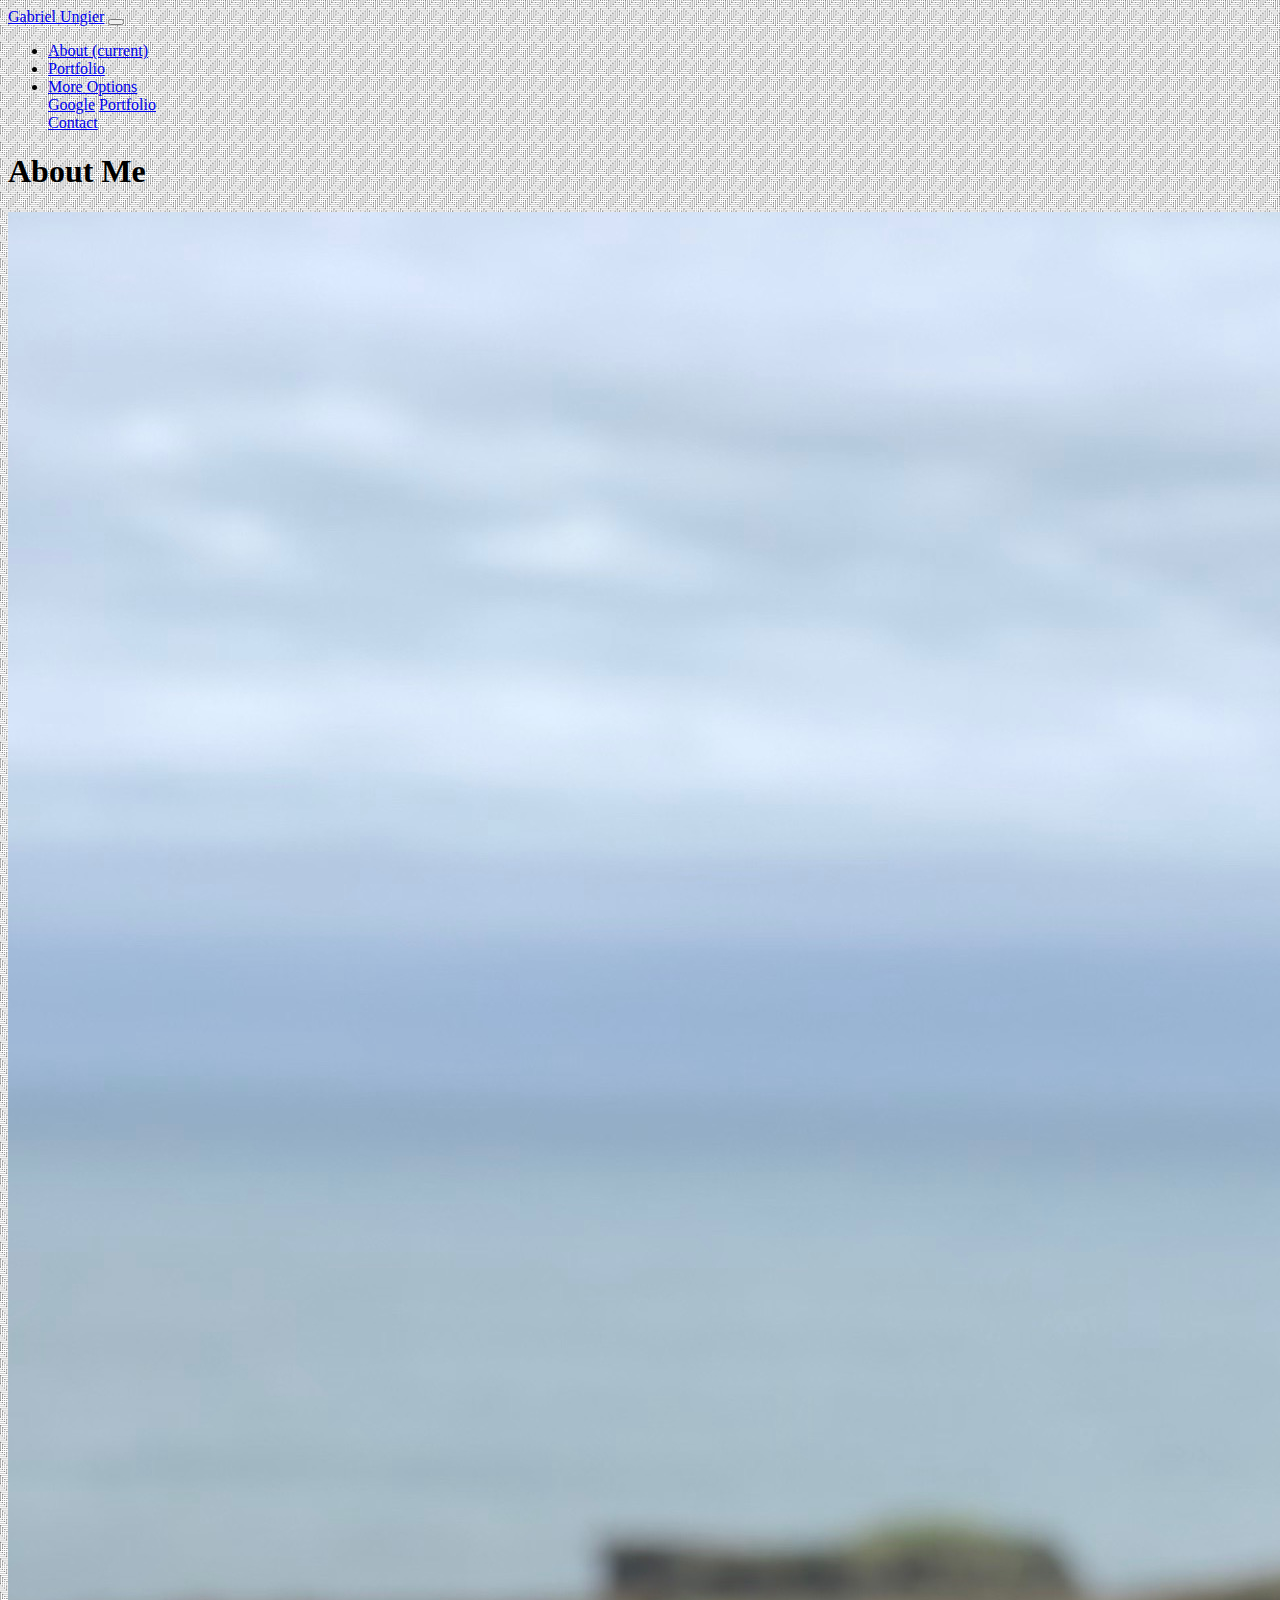
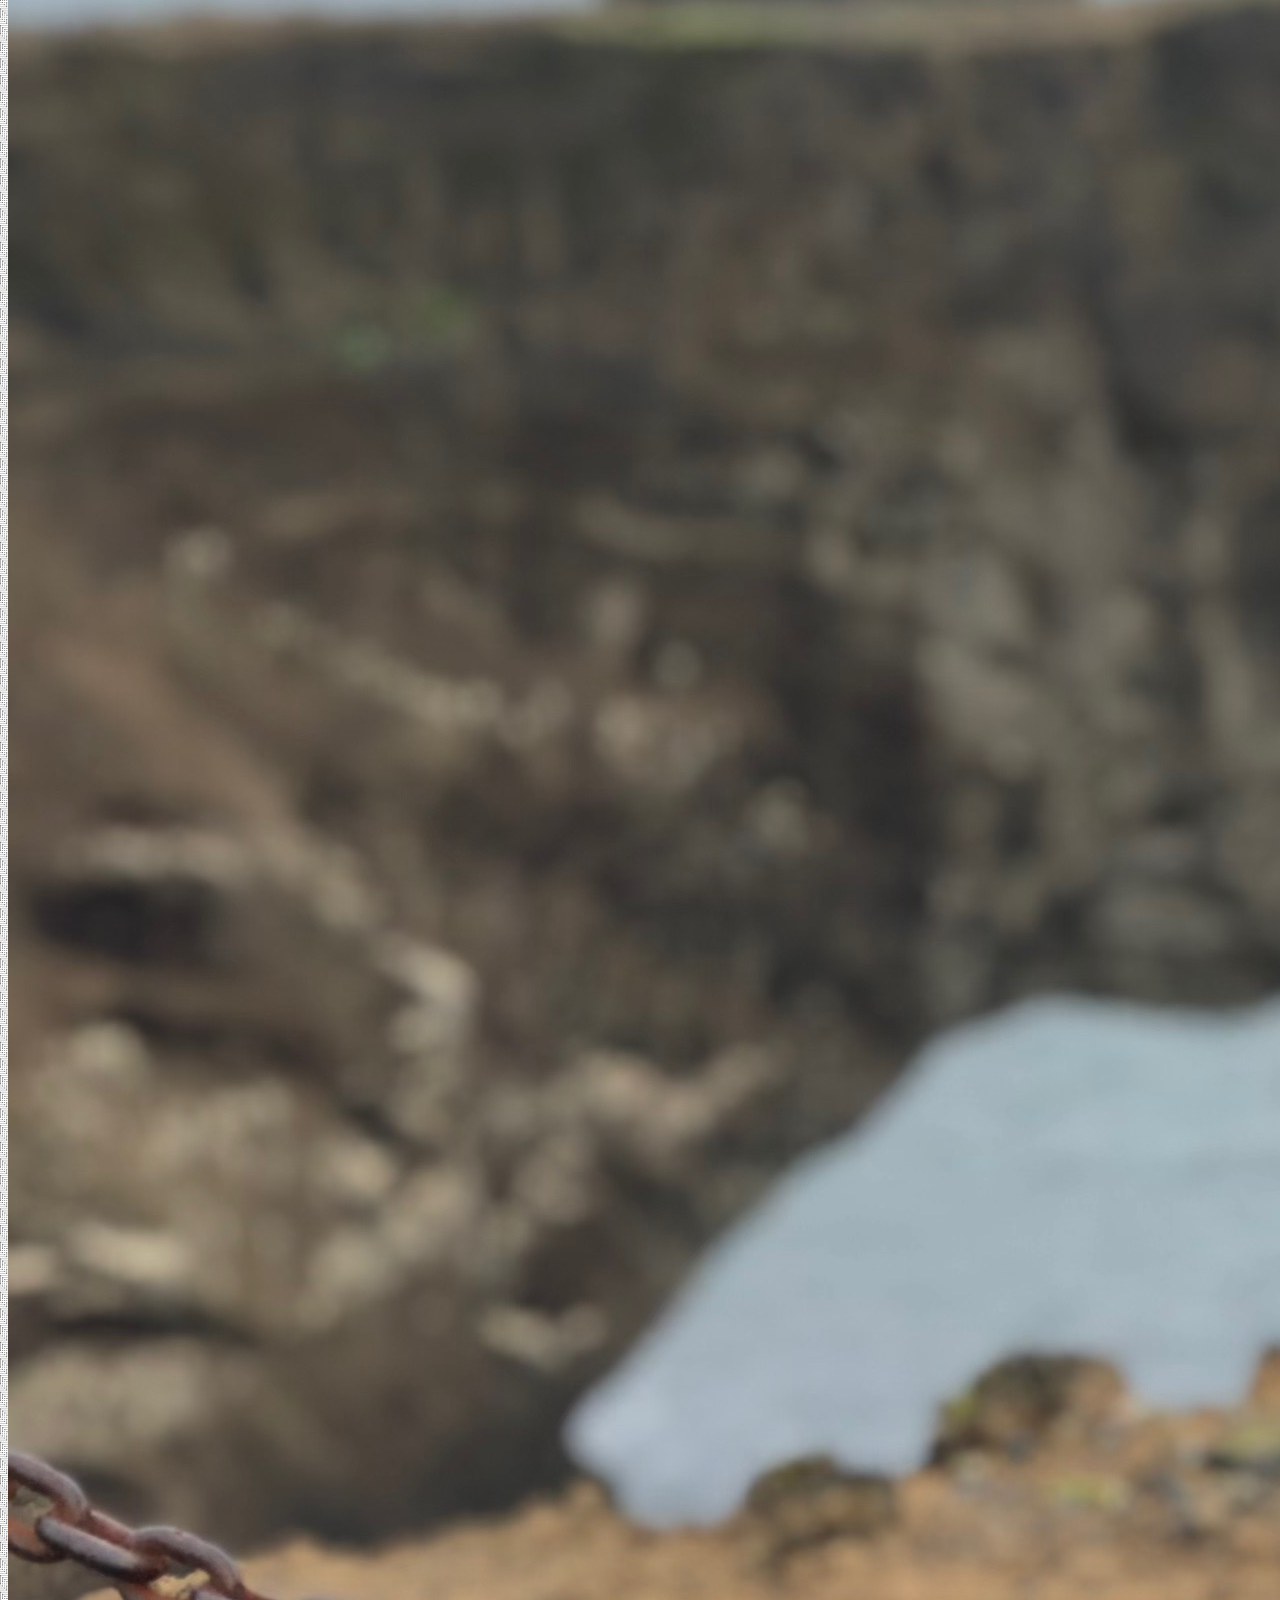
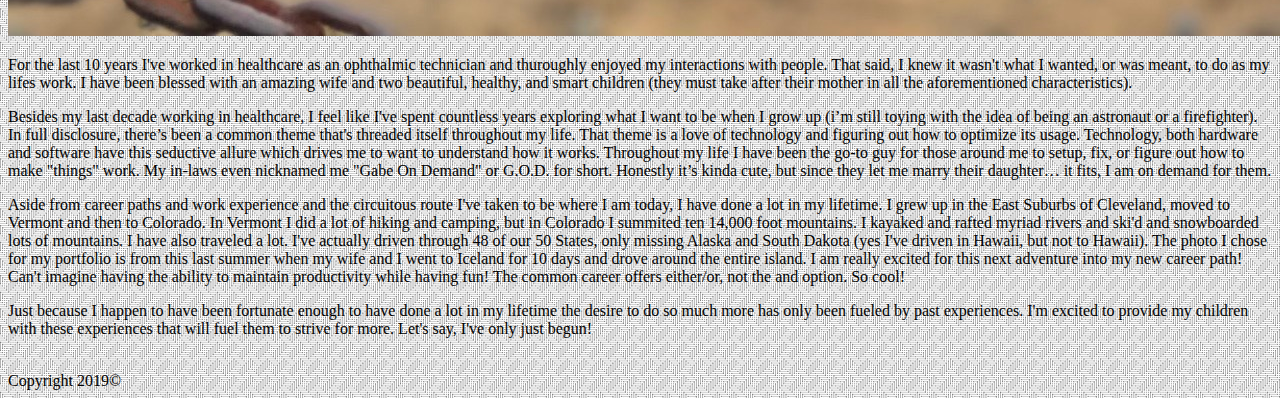
<file: index.html>
<!DOCTYPE html>
<html lang="en">

<head>
  <meta charset="UTF-8">
  <meta name="viewport" content="width=device-width, initial-scale=1.0">
  <meta http-equiv="X-UA-Compatible" content="ie=edge">
  <title>Document</title>

  <link rel="stylesheet" href="https://stackpath.bootstrapcdn.com/bootstrap/4.2.1/css/bootstrap.min.css" integrity="sha384-GJzZqFGwb1QTTN6wy59ffF1BuGJpLSa9DkKMp0DgiMDm4iYMj70gZWKYbI706tWS"
    crossorigin="anonymous">

</head>

<body style="background:url('Assets/Images/crossline-lines.png')">

  <header>
    <div class="sticky-top">
        <nav class="navbar navbar-expand-lg navbar-light bg-light">
            <a class="navbar-brand" href="index.html">Gabriel Ungier</a>
            <button class="navbar-toggler" type="button" data-toggle="collapse" data-target="#navbarSupportedContent" aria-controls="navbarSupportedContent" aria-expanded="false" aria-label="Toggle navigation">
              <span class="navbar-toggler-icon"></span>
            </button>
          
            <div class="collapse navbar-collapse" id="navbarSupportedContent">
              <ul class="navbar-nav mr-auto">
                <li class="nav-item active">
                  <a class="nav-link" href="index.html">About <span class="sr-only">(current)</span></a>
                </li>
                <li class="nav-item">
                  <a class="nav-link" href="portfolio.html">Portfolio</a>
                </li>
                <li class="nav-item dropdown">
                  <a class="nav-link dropdown-toggle" href="contact.html" id="navbarDropdown" role="button" data-toggle="dropdown" aria-haspopup="true" aria-expanded="false">
                    More Options
                  </a>
                  <div class="dropdown-menu" aria-labelledby="navbarDropdown">
                    <a class="dropdown-item" href="https://www.google.com">Google</a>
                    <a class="dropdown-item" href="portfolio.html">Portfolio</a>
                    <div class="dropdown-divider"></div>
                    <a class="dropdown-item" href="contact.html">Contact</a>
                  </div>
                </li>
          
              </ul>
            
            </div>
          </nav>
    </div>

  </header>



  <div class="container">

    <div class="col py-3 px-md-5 border bg-light">


      <div class="row mx-md-n5">

        <h1><strong class="col-md-4 px-5">About Me</strong> </h1>

        <!--Close first container-->

        <div class="container-fluid">

          <div class="col py-3 px-md-5 border bg-light">

            <div class="float-sm-left float-md-left float-lg-left col-md-4 px-15">

              <img class="img-fluid" src="Assets/Images/bsiceland.jpeg" alt="Gabriel Ungier"></div>



            <p>For the last 10 years I've worked in healthcare as an ophthalmic technician and thuroughly enjoyed my
              interactions with people. That said, I knew it wasn't what I wanted, or was meant, to do as my lifes
              work. I have been blessed with an amazing wife and two beautiful, healthy, and smart children (they
              must
              take after their mother in all the aforementioned characteristics).</p>
            <p>Besides my last decade working in healthcare, I feel like I've spent countless years exploring what I
              want to be when I grow up (i’m still toying with the idea of being an astronaut or a firefighter). In
              full disclosure, there’s been a common theme that's threaded itself throughout my life. That theme is a
              love of technology and figuring out how to optimize its usage. Technology, both hardware and software
              have this seductive allure which drives me to want to understand how it works. Throughout my life I
              have
              been the go-to guy for those around me to setup, fix, or figure out how to make "things" work. My
              in-laws
              even nicknamed me "Gabe On Demand" or G.O.D. for short. Honestly it’s kinda cute, but since they let me
              marry their daughter… it fits, I am on demand for them.</p>
            <p>Aside from career paths and work experience and the circuitous route I've taken to be where I am
              today,
              I have done a lot in my lifetime. I grew up in the East Suburbs of Cleveland, moved to Vermont and then
              to Colorado. In Vermont I did a lot of hiking and camping, but in Colorado I summited ten 14,000 foot
              mountains. I kayaked and rafted myriad rivers and ski'd and snowboarded lots of mountains. I have also
              traveled a lot. I've actually driven through 48 of our 50 States, only missing Alaska and South Dakota
              (yes I've driven in Hawaii, but not to Hawaii). The photo I chose for my portfolio is from this last
              summer when my wife and I went to Iceland for 10 days and drove around the entire island. I am really
              excited for this next adventure into my new career path! Can't imagine having the ability to maintain
              productivity while having fun! The common career offers either/or, not the and option. So cool!</p>
              <p>Just because I happen to have been fortunate enough to have done a lot in my lifetime the desire to do so much more has only been fueled by past experiences.  I'm excited to provide my children with these experiences that will fuel them to strive for more.  Let's say, I've only just begun!</p>
              <br>
          </div>
        </div>
      </div>
    </div>
  </div>


  <footer class="footer">
    <div class="container">
      <span class="text-muted">Copyright 2019&copy;</span>

    </div>
  </footer>
  <script src="https://code.jquery.com/jquery-3.3.1.slim.min.js" integrity="sha384-q8i/X+965DzO0rT7abK41JStQIAqVgRVzpbzo5smXKp4YfRvH+8abtTE1Pi6jizo" crossorigin="anonymous"></script>
  <script src="https://cdnjs.cloudflare.com/ajax/libs/popper.js/1.14.6/umd/popper.min.js" integrity="sha384-wHAiFfRlMFy6i5SRaxvfOCifBUQy1xHdJ/yoi7FRNXMRBu5WHdZYu1hA6ZOblgut" crossorigin="anonymous"></script>
  <script src="https://stackpath.bootstrapcdn.com/bootstrap/4.2.1/js/bootstrap.min.js" integrity="sha384-B0UglyR+jN6CkvvICOB2joaf5I4l3gm9GU6Hc1og6Ls7i6U/mkkaduKaBhlAXv9k" crossorigin="anonymous"></script>
</body>

</html>
</file>
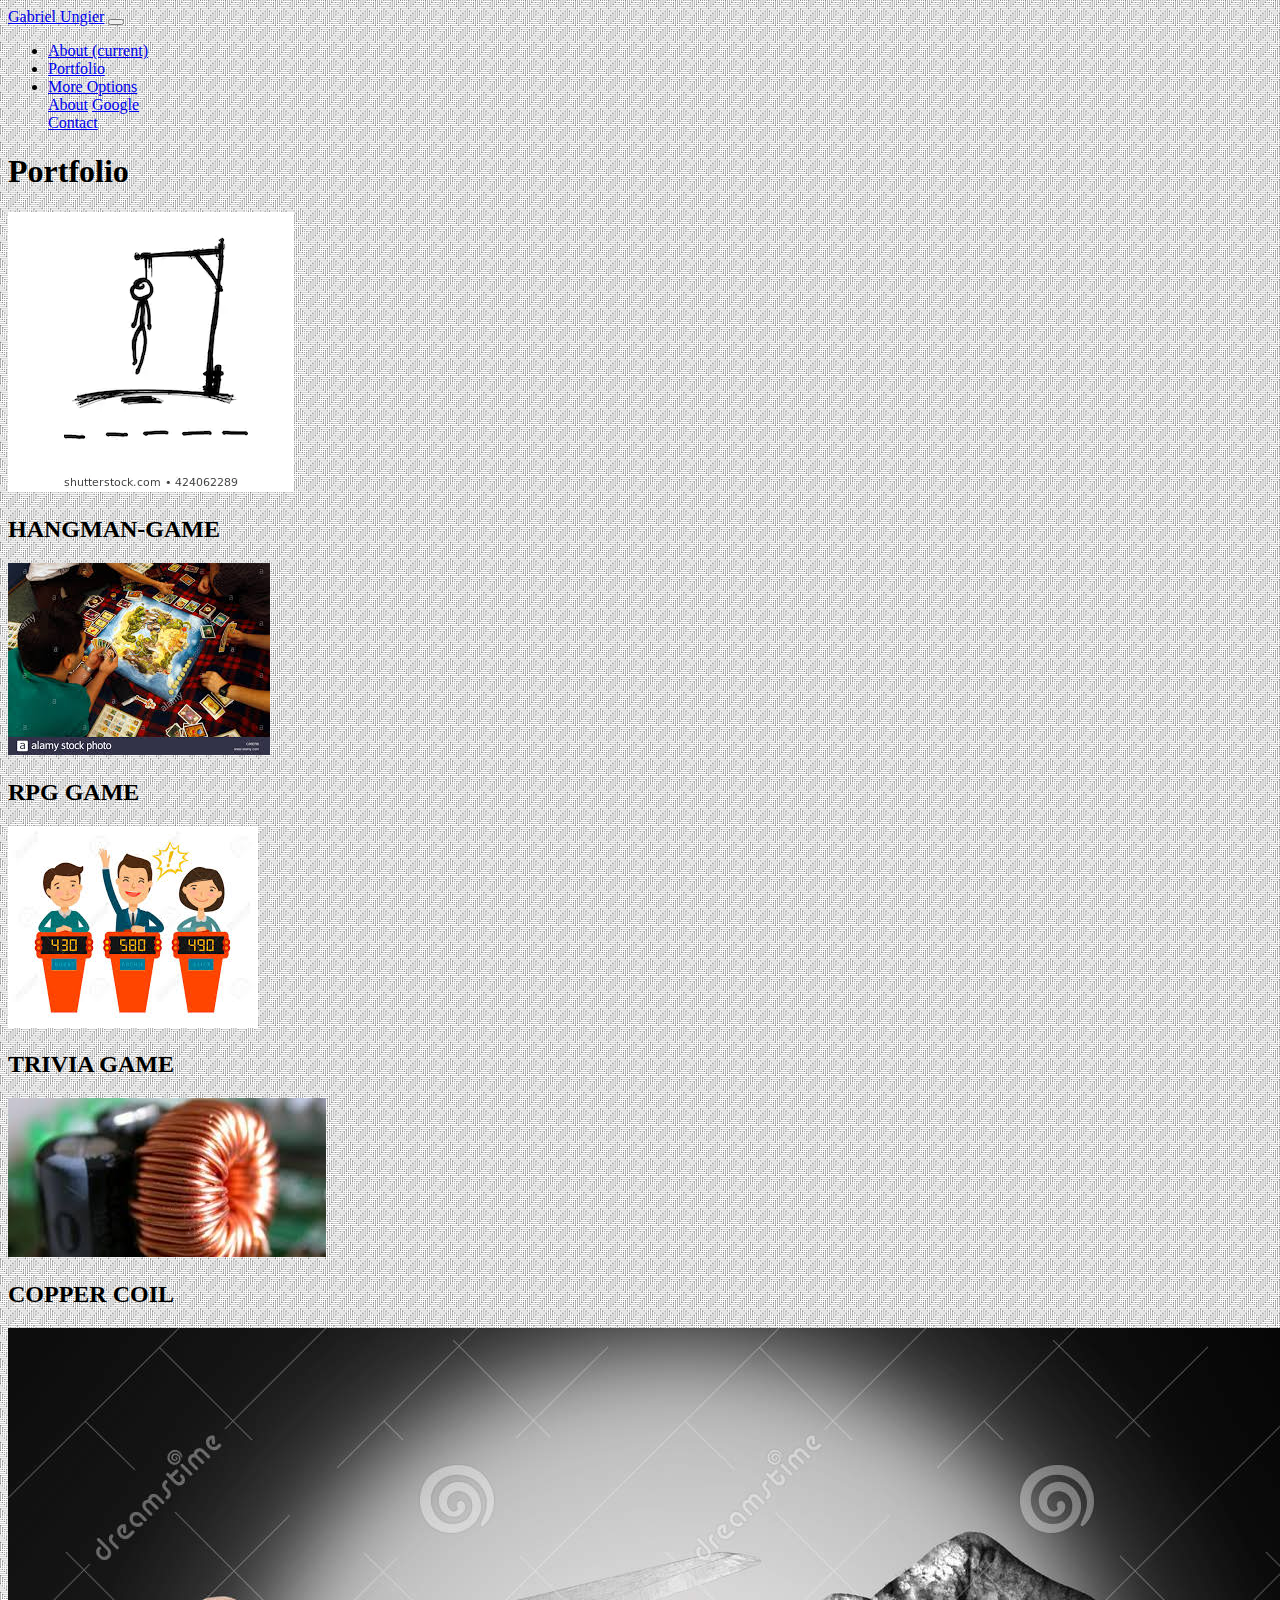
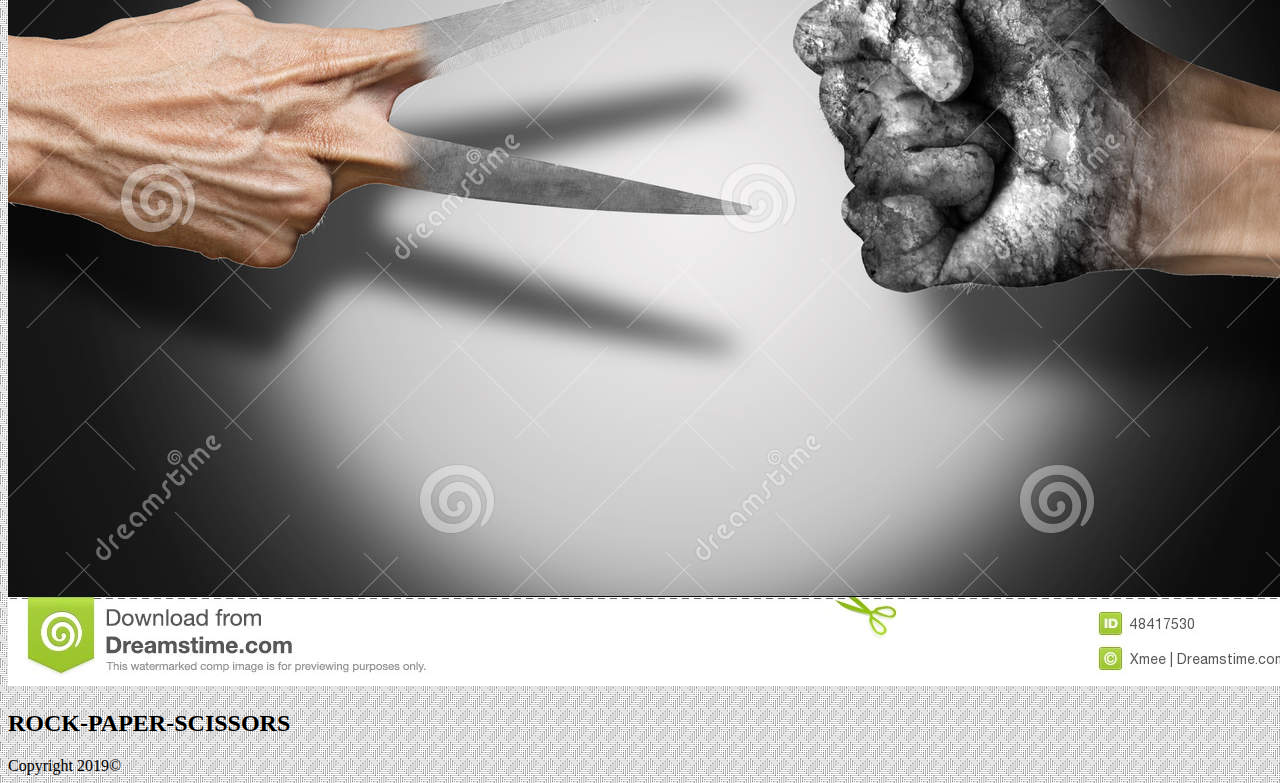
<file: portfolio.html>
<!DOCTYPE html>
<html lang="en">

<head>
  <meta charset="UTF-8">
  <meta name="viewport" content="width=device-width, initial-scale=1.0">
  <meta http-equiv="X-UA-Compatible" content="ie=edge">
  <title>Document</title>
  <link rel="stylesheet" href="https://stackpath.bootstrapcdn.com/bootstrap/4.2.1/css/bootstrap.min.css" integrity="sha384-GJzZqFGwb1QTTN6wy59ffF1BuGJpLSa9DkKMp0DgiMDm4iYMj70gZWKYbI706tWS"
    crossorigin="anonymous">
</head>

<body style="background:url('Assets/Images/crossline-lines.png')">
  <header>
    <div class="sticky-top">
        <nav class="navbar navbar-expand-lg navbar-light bg-light">
            <a class="navbar-brand" href="index.html">Gabriel Ungier</a>
            <button class="navbar-toggler" type="button" data-toggle="collapse" data-target="#navbarSupportedContent" aria-controls="navbarSupportedContent" aria-expanded="false" aria-label="Toggle navigation">
              <span class="navbar-toggler-icon"></span>
            </button>
          
            <div class="collapse navbar-collapse" id="navbarSupportedContent">
              <ul class="navbar-nav mr-auto">
                <li class="nav-item active">
                  <a class="nav-link" href="index.html">About <span class="sr-only">(current)</span></a>
                </li>
                <li class="nav-item">
                  <a class="nav-link" href="portfolio.html">Portfolio</a>
                </li>
                <li class="nav-item dropdown">
                  <a class="nav-link dropdown-toggle" href="contact.html" id="navbarDropdown" role="button" data-toggle="dropdown" aria-haspopup="true" aria-expanded="false">
                    More Options
                  </a>
                  <div class="dropdown-menu" aria-labelledby="navbarDropdown">
                    <a class="dropdown-item" href="index.html">About</a>
                    <a class="dropdown-item" href="https://www.google.com">Google</a>
                    <div class="dropdown-divider"></div>
                    <a class="dropdown-item" href="contact.html">Contact</a>
                  </div>
                </li>
          
              </ul>
              
            </div>
          </nav>
    </div>


  </header>

  

      <div class="container">

        <div class="col py-3 px-md-5 border bg-light">

          <div class="row mx-md-nd">
            <h1 class="col-md-4 px-5"><strong>Portfolio</strong></h1>

            <!--Close first container-->


            <div class="container-fluid">

              <div class="col py-3 px-md-5 border bg-light clearfix">
                <!--Open main body container-->
                <div class="float-sm-left float-md-left float-lg-left col-md-6 px-15">
                  <img class="img-fluid" src="Assets/Images/hangman-game.jpg" alt="hangman-game">
                  <h2><span class="badge badge-secondary"><strong>HANGMAN-GAME</strong></span></h2>
                </div>
                <div class="float-sm-left float-md-left float-lg-left col-md-6 px-15">
                  <img class="img-fluid" src="Assets/Images/rpg.jpeg" alt="rpg game">
                  <h2><span class="badge badge-secondary"><strong>RPG GAME</strong></span></h2>
                </div>
                <div class="float-sm-left float-md-left float-lg-left col-md-6 px-15">
                  <img class="img-fluid" src="Assets/Images/trivia.jpeg" alt="trivia game">
                  <h2><span class="badge badge-secondary"><strong>TRIVIA GAME</strong></span></h2>
                </div>
                <div class="float-sm-left float-md-left float-lg-left col-md-6 px-15">
                  <img class="img-fluid" src="Assets/Images/rutgers.jpeg" alt="copper coil">
                  <h2><span class="badge badge-secondary"><strong>COPPER COIL</strong></span></h2>
                </div>
                <div class="float-sm-left float-md-left float-lg-left col-md-6 px-15">
                  <img class="img-fluid" src="Assets/Images/rock-paper.jpg" alt="rock paper scissors">
                  <h2><span class="badge badge-secondary"><strong>ROCK-PAPER-SCISSORS</strong></span></h2>
                </div>
              </div>
            </div>
          </div>
        </div>
      </div>
   
    <footer class="footer container">
      <span class="text-muted">Copyright 2019&copy;</span>
    </footer>

    <script src="https://code.jquery.com/jquery-3.3.1.slim.min.js" integrity="sha384-q8i/X+965DzO0rT7abK41JStQIAqVgRVzpbzo5smXKp4YfRvH+8abtTE1Pi6jizo" crossorigin="anonymous"></script>
<script src="https://cdnjs.cloudflare.com/ajax/libs/popper.js/1.14.6/umd/popper.min.js" integrity="sha384-wHAiFfRlMFy6i5SRaxvfOCifBUQy1xHdJ/yoi7FRNXMRBu5WHdZYu1hA6ZOblgut" crossorigin="anonymous"></script>
<script src="https://stackpath.bootstrapcdn.com/bootstrap/4.2.1/js/bootstrap.min.js" integrity="sha384-B0UglyR+jN6CkvvICOB2joaf5I4l3gm9GU6Hc1og6Ls7i6U/mkkaduKaBhlAXv9k" crossorigin="anonymous"></script>
</body>

</html>
</file>
